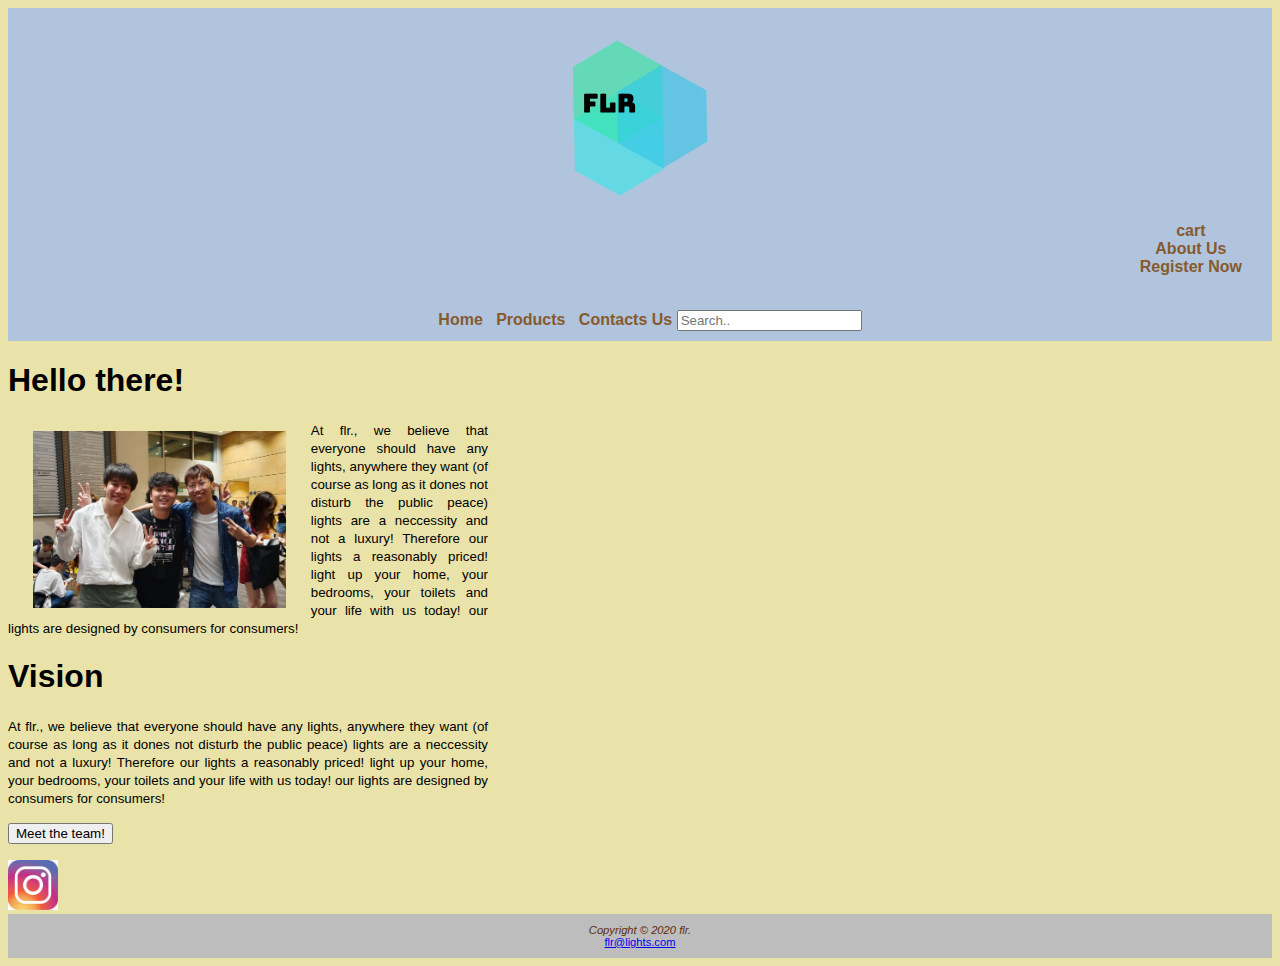
<file: aboutus.html>
<!DOCTYPE html>
<html lang="en">
<head>
    <meta charset="UTF-8">
    <link rel="stylesheet" href="style.css">
    <script type="text/javascript" src="slider.js"></script>   
</head>
<body onload="showSlides()">
</body>

<header>
    <div class= logo><img src="pic\logo.png" > 
    </div>              
        <nav>                
            <div class ="subNav">
                <ul>
                    <a href="cart.php">cart</a><br>
                    <a href="aboutus.html">About Us</a><br>
                    <a href="reg.html">Register Now</a><br>
                    
                </ul>
            </div>
            <div class= "mainNav">
                <ul>
                    <li>
                        <a href="index.php">Home</a>&nbsp&nbsp
                        <a href="products.html">Products</a>&nbsp&nbsp
                        <a href="contactus.html">Contacts Us</a>
                        

                        <input type="text" placeholder="Search..">
                    </li>
                </ul>
            </div>
        </nav>

</header>
    <main>
        <div class="grid-container">
            <div class="grid-item">      
                <div class="story" text-align: left>
                    <h1>Hello there!</h1>
                    <img src="pic\grouppic.jpeg" style="width:20%" Align="left" hspace="25" vspace="10" />
                
                    <p align="justify" style="width:30em"><small>
                        At flr., we believe that everyone should have any lights,
                    anywhere they want (of course as long as it dones not disturb the public peace)
                    lights are a neccessity and not a luxury! Therefore our lights a reasonably priced!
                    light up your home, your bedrooms, your toilets and your life with us today! our
                    lights are designed by consumers for consumers!
                </small></p>

                </div>
            </div>

            <div class="grid-item">
                <div class="vision">
                    <h1>Vision</h1>
                            
                    <p align="justify" style="width:30em"><small>
                        At flr., we believe that everyone should have any lights,
                    anywhere they want (of course as long as it dones not disturb the public peace)
                    lights are a neccessity and not a luxury! Therefore our lights a reasonably priced!
                    light up your home, your bedrooms, your toilets and your life with us today! our
                    lights are designed by consumers for consumers!
                </small></p>
                <p><form action="meetteam.html">
                    <input type="submit" value="Meet the team!">
                    </form>
                </p>
                <a href="https://www.instagram.com/windsorszeto/">
                  
                        <img src="pic/insta.png" alt="insta" style="width:50" height= 50px>
                       
                </a>
            </div>    
                </div>
        </div>  

    </main>
        
    <div id="footer">
        <i>Copyright &copy; 2020 flr.</i><br>
        <a href="mailto:flr@lights.com">flr@lights.com</a>
    </div>
</body>
</html>
</file>
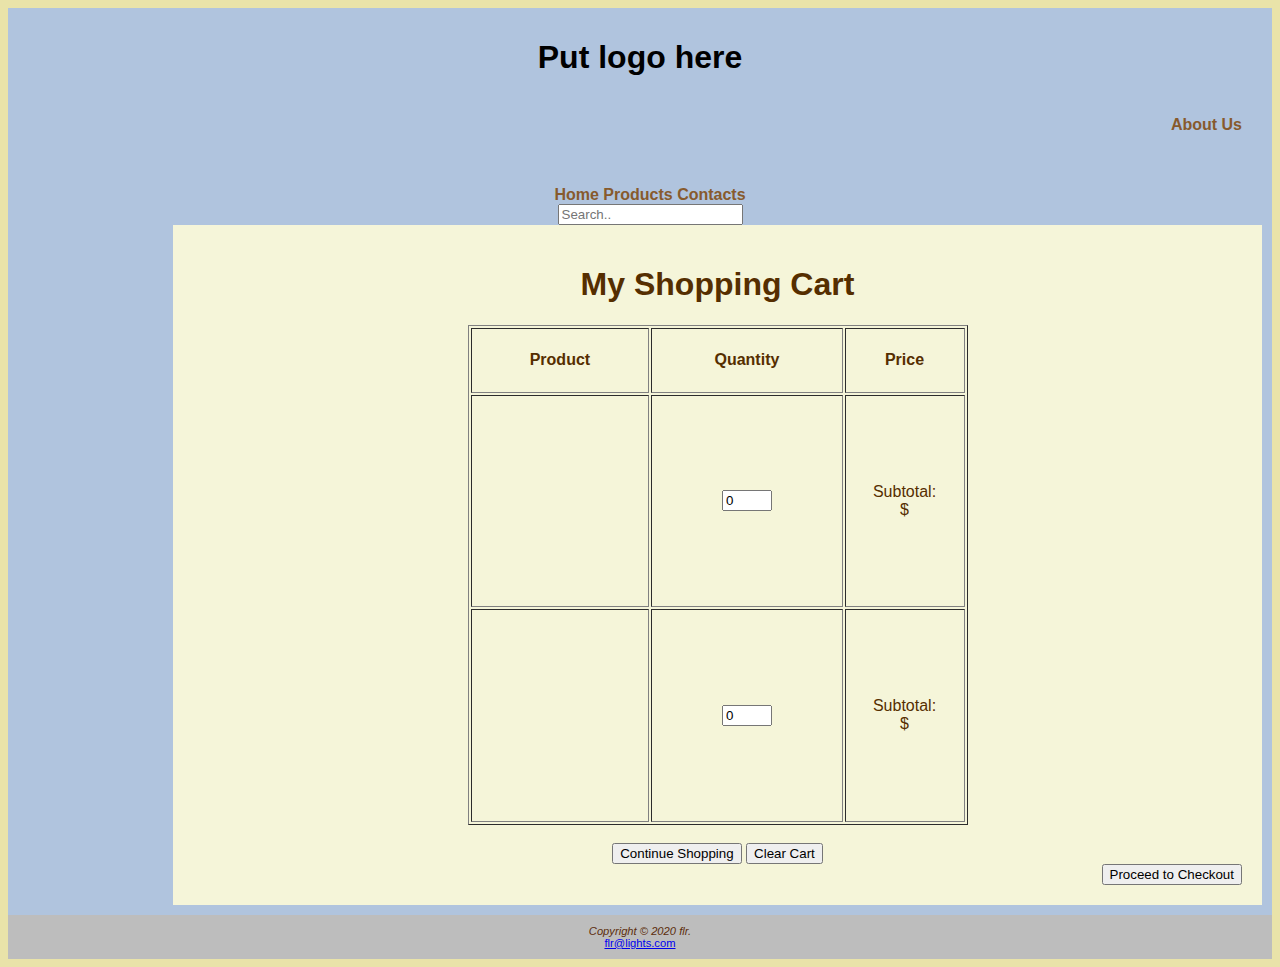
<file: cart.html>
<!DOCTYPE html>
<html lang="en">
<head>
    <meta charset="UTF-8">
    <link rel="stylesheet" href="style.css">
    <script type="text/javascript" src="slider.js"></script>   
</head>
<body>
    <header>
        <h1>Put logo here</h1>            
            <nav>                
                <div class ="subNav">
                    <ul>
                        <a href="#"></a><br>
                        <a href="#">About Us</a><br>
                    </ul>
                </div>
                <div class= "mainNav">
                    <ul>
                        <li>
                            <a href="index.html">Home</a>
                            <a href="products.html">Products</a>
                            <a href="contacts.html">Contacts</a><br>
                            <input type="text" placeholder="Search..">
                        </li>
                    </ul>
                </div>
            </nav>
               <div class="content" id="rightcolumn">
		<p id="title"><h1>My Shopping Cart</h1></p>
		<table border="1" id="products" width="500" height="500" align="center">
			<tr>
				<th>Product</th>
				<th>Quantity</th>
				<th>Price</th>
			</tr>
			<tr>
				<th></th>
				<td><form onsubmit="return false;">
                     <label><input type="number" id="#" value="0" min="0" style="width:50px;" onchange="#"></label>
                    </form>
                </td>
                <td style="width:120px;">
                    <p>
                        Subtotal:<br> $<span id="#"></span>
                    </p>
                </td>				
				 		
			</tr>
			<tr>
				<th></th>
				<td><form onsubmit="return false;">
                        <label><input type="number" id="#" value="0" min="0" style="width:50px;" onchange="#"></label>
                    </form>
				</td>
				<td style="width:120px;">
                    <p>
                        Subtotal:<br> $<span id="#"></span>
                    </p>
                </td>								
			</tr>
		</table><br>
          <form method="post" action="products.html" align="center">
        <input type="submit" value="Continue Shopping">
		<input type="reset" value="Clear Cart" id="clear">	
         </form>
		 <form method="post" action="index.html" align="right">
		  <input type="submit" value="Proceed to Checkout">
		  </form>
		  
		  
	</div>
    </header>
    <main>
	    
    </main>
        
    <div id="footer">
        <i>Copyright &copy; 2020 flr.</i><br>
        <a href="mailto:flr@lights.com">flr@lights.com</a>
    </div>
</body>
</html>
</file>
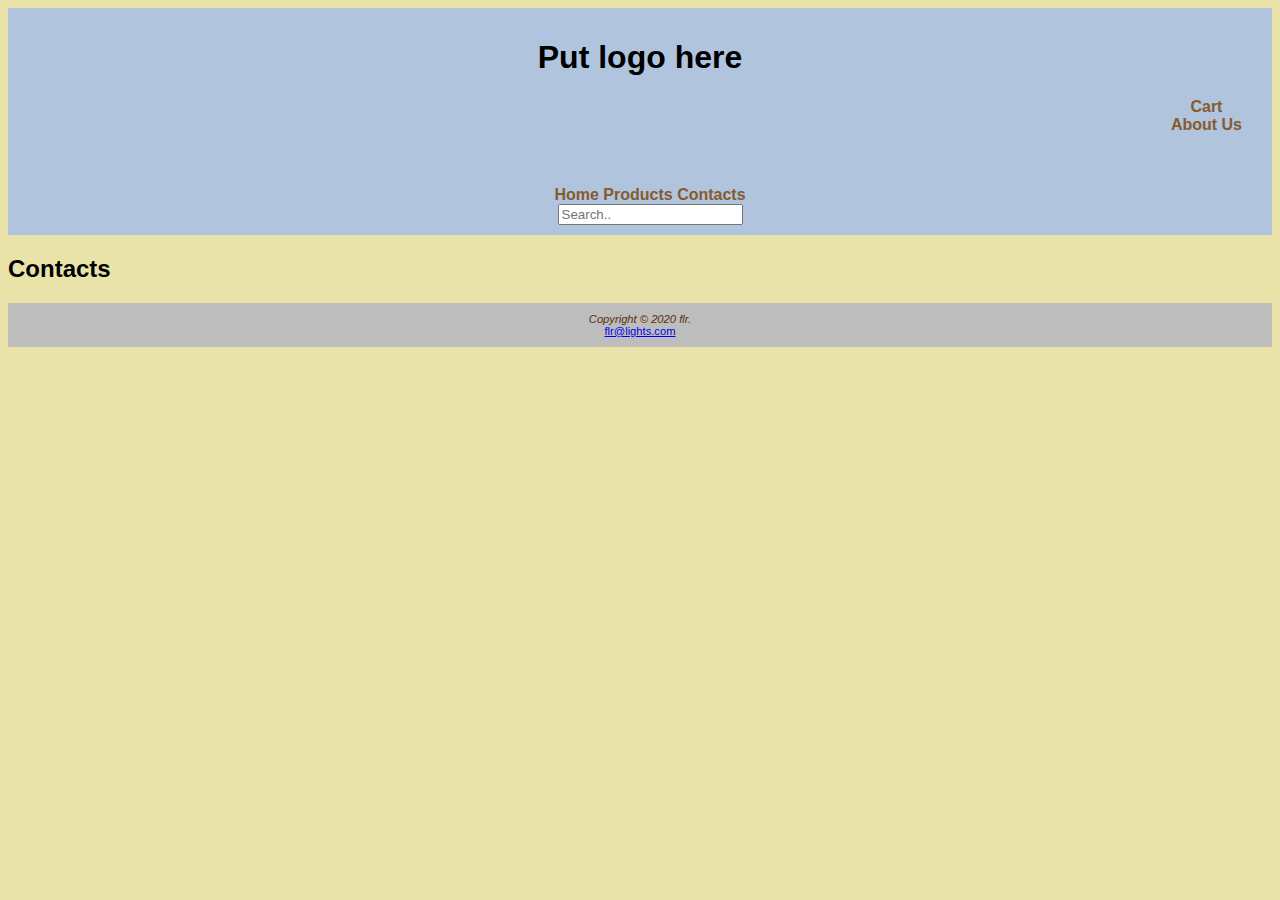
<file: contacts.html>
<!DOCTYPE html>
<html lang="en">
<head>
    <meta charset="UTF-8">
    <link rel="stylesheet" href="style.css">
    <script type="text/javascript" src="slider.js"></script>   
</head>
<body>
    <header>
        <h1>Put logo here</h1>            
            <nav>                
                <div class ="subNav">
                    <ul>
                        <a href="cart.html">Cart</a><br>
                        <a href="#">About Us</a><br>
                    </ul>
                </div>
                <div class= "mainNav">
                    <ul>
                        <li>
                            <a href="index.html">Home</a>
                            <a href="products.html">Products</a>
                            <a href="contacts.html">Contacts</a><br>
                            <input type="text" placeholder="Search..">
                        </li>
                    </ul>
                </div>
            </nav>

    </header>
    <main>
        <h2>Contacts</h2>
    </main>
        
    <div id="footer">
        <i>Copyright &copy; 2020 flr.</i><br>
        <a href="mailto:flr@lights.com">flr@lights.com</a>
    </div>
</body>
</html>
</file>
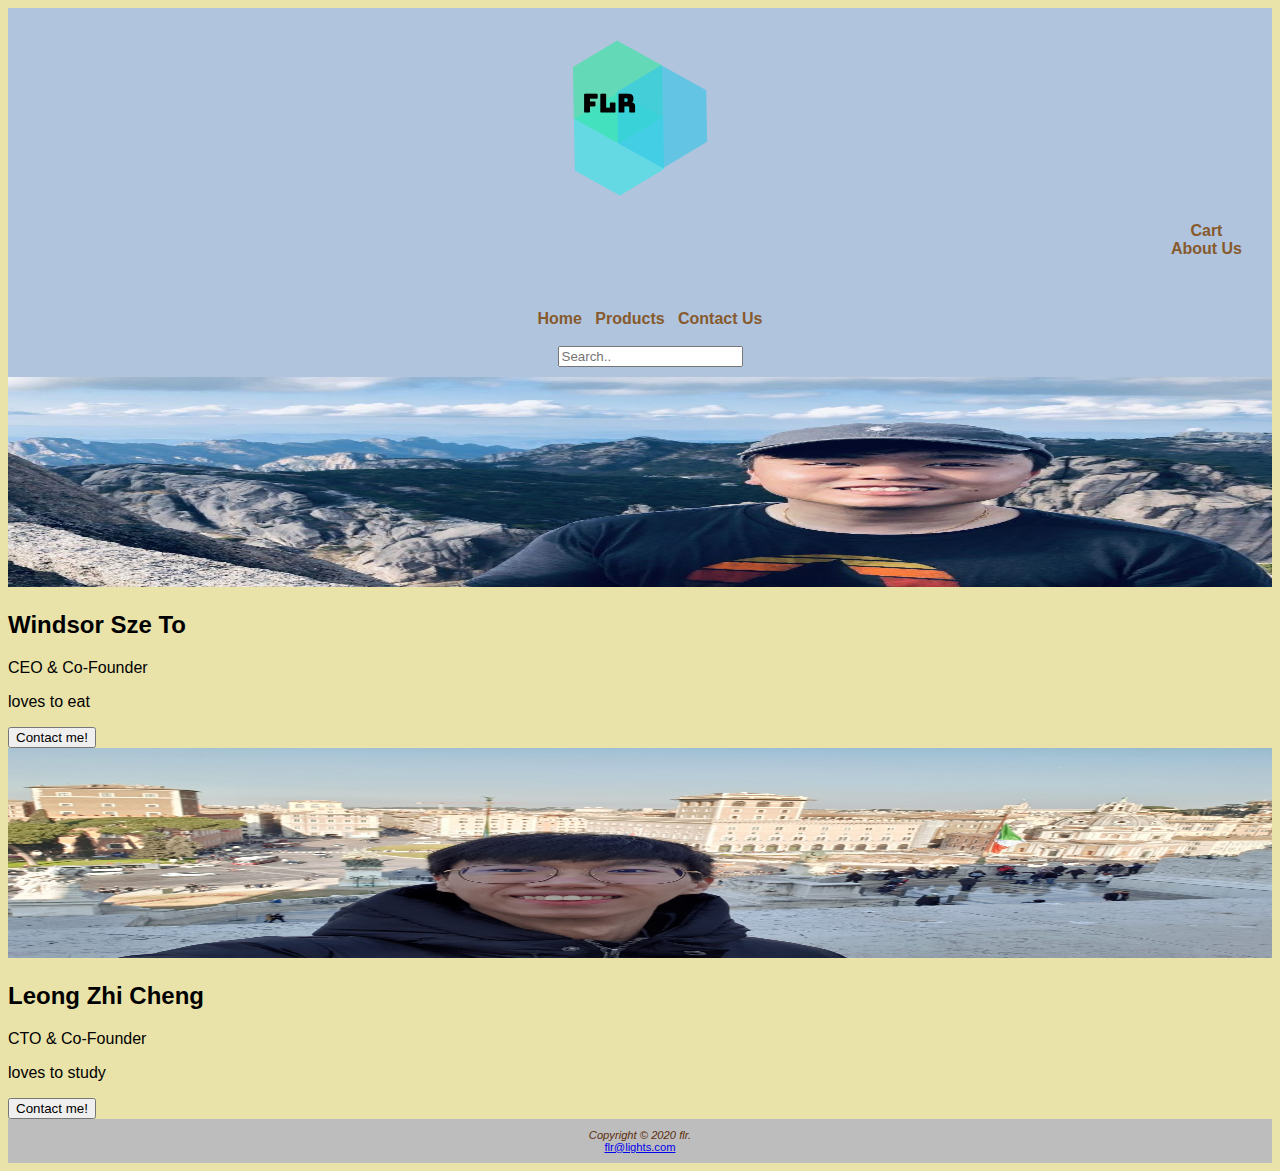
<file: meetteam.html>
<!DOCTYPE html>
<html lang="en">
<head>
    <meta charset="UTF-8">
    <link rel="stylesheet" href="style.css">
    <meta name="viewport" content="width=device-width, initial-scale=1.0">
    <title>Document</title>
</head>
<body>
  <header>
   <div class= logo><img src="pic\logo.png" > 
        </div>                  
    <nav>                
        <div class ="subNav">
            <ul>
                <a href="cart.php">Cart</a><br>
                <a href="aboutus.html">About Us</a><br>
            </ul>
        </div>
        <div class= "mainNav">
            <ul>
                <li>
                    <a href="index.html">Home</a>&nbsp&nbsp
                    <a href="products.html">Products</a>&nbsp&nbsp
                    <a href="contactus.html">Contact Us</a><br><br>
                    <input type="text" placeholder="Search..">
                </li>
            </ul>
        </div>
    </nav>

</header>
      <div  class ="meettheteam">
        <div class="row"></div>
            <div class="column1">
              <div class="card">                              
                  <img src="pic\WST.jpg" alt="windsor" style="width:100%" height= 210px>                
                <div class="container">
                  <h2>Windsor Sze To</h2>
                  <p class="title">CEO &amp; Co-Founder</p>
                  <p>loves to eat</p>
                   <form action="mailto:zhicheng@leong.com"> 
                    <button class = "button" type="submit"> 
                        Contact me!
                    </button> 
                  </form> 
                </div>
              </div>
            </div>
          
            <div class="column2">
              <div class="card">
                <img src="pic\LZC.jpeg" alt="zhicheng" style="width:100%" height= 210px align->
                <div class="container">
                  <h2>Leong Zhi Cheng</h2>
                  <p class="title">CTO &amp; Co-Founder</p>
                  <p>loves to study</p>
                    <form action="mailto:zhicheng@leong.com"> 
                    <button class = "button" type="submit"> 
                        Contact me! 
                    </button> 
                  </form> 
                  
                </div>
              </div>
            </div>
        </div>
        
          
        
    </div>
    <div id="footer">
      <i>Copyright &copy; 2020 flr.</i><br>
      <a href="mailto:flr@lights.com">flr@lights.com</a>
  </div>
    
</body>

</html>
</file>
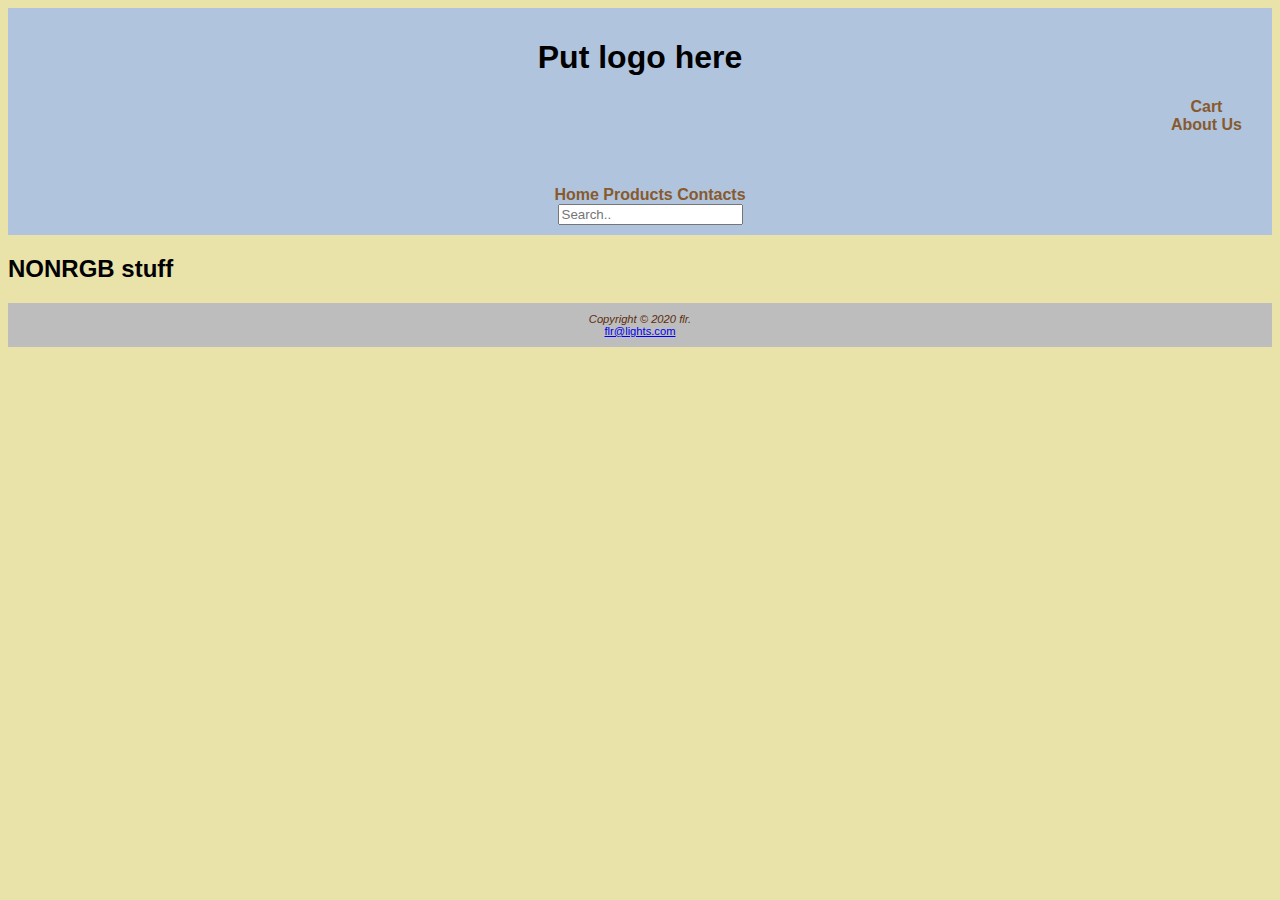
<file: nonrgb.html>
<!DOCTYPE html>
<html lang="en">
<head>
    <meta charset="UTF-8">
    <link rel="stylesheet" href="style.css">
	<script type="text/javascript" src="slider.js"></script>
    <link rel="icon" href="nonrgb.ico">	
</head>
<body>
    <header>
        <h1>Put logo here</h1>            
            <nav>                
                <div class ="subNav">
                    <ul>
                        <a href="cart.html">Cart</a><br>
                        <a href="#">About Us</a><br>
                    </ul>
                </div>
                <div class= "mainNav">
                    <ul>
                        <li>
                            <a href="index.html">Home</a>
                            <a href="products.html">Products</a>
                            <a href="contacts.html">Contacts</a><br>
                            <input type="text" placeholder="Search..">
                        </li>
                    </ul>
                </div>
            </nav>

    </header>
    <main>
        <h2>NONRGB stuff</h2>
    </main>
        
    <div id="footer">
        <i>Copyright &copy; 2020 flr.</i><br>
        <a href="mailto:flr@lights.com">flr@lights.com</a>
    </div>
</body>
</html>
</file>
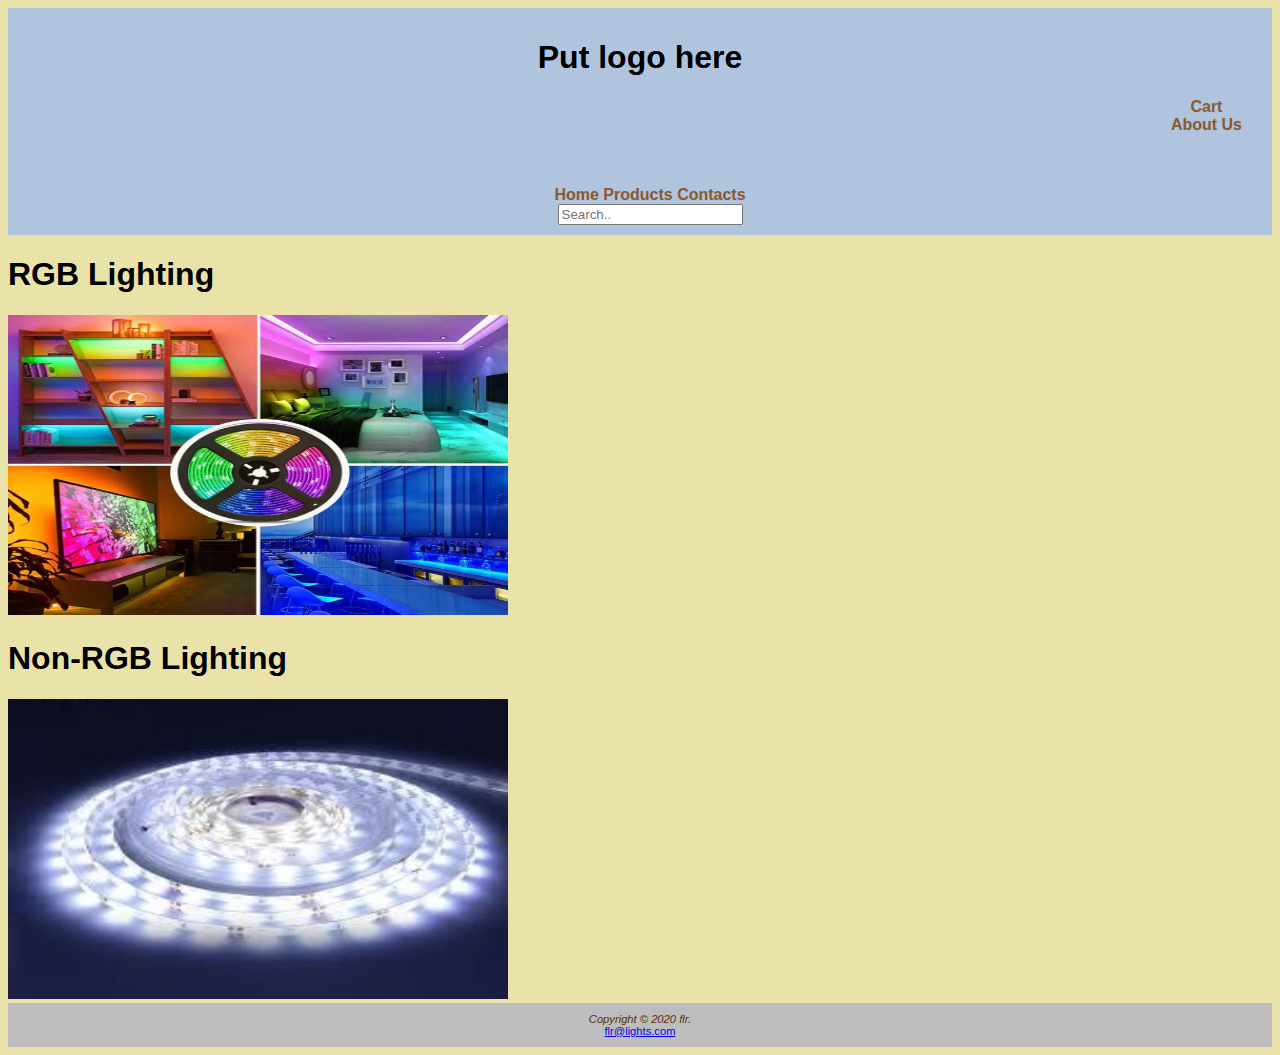
<file: products.html>
<!DOCTYPE html>
<html lang="en"> 
<head>
    <meta charset="UTF-8">
    <link rel="stylesheet" href="style.css">
    <script type="text/javascript" src="slider.js"></script>   
</head>
<body>
    <header>
        <h1>Put logo here</h1>            
            <nav>                
                <div class ="subNav">
                    <ul>
                        <a href="cart.html">Cart</a><br>
                        <a href="#">About Us</a><br>
                    </ul>
                </div>
                <div class= "mainNav">
                    <ul>
                        <li>
                            <a href="index.html">Home</a>
                            <a href="products.html">Products</a>
                            <a href="contacts.html">Contacts</a><br>
                            <input type="text" placeholder="Search..">
                        </li>
                    </ul>
                </div>
            </nav>

    </header>
    <main>
	
        <h1>RGB Lighting</h1>
		<a href="rgb.html">
		<img src="rgb.jpg" width="500" height="300" alt="RGB lights">
		</a>
		<h1>Non-RGB Lighting</h1>
		<a href="nonrgb.html">
		<img src="nonrgb.jpg" width="500" height="300" alt="NonRGB lights">
		</a>
		 
    </main>
        
    <div id="footer">
        <i>Copyright &copy; 2020 flr.</i><br>
        <a href="mailto:flr@lights.com">flr@lights.com</a>
    </div>
</body>
</html>
</file>
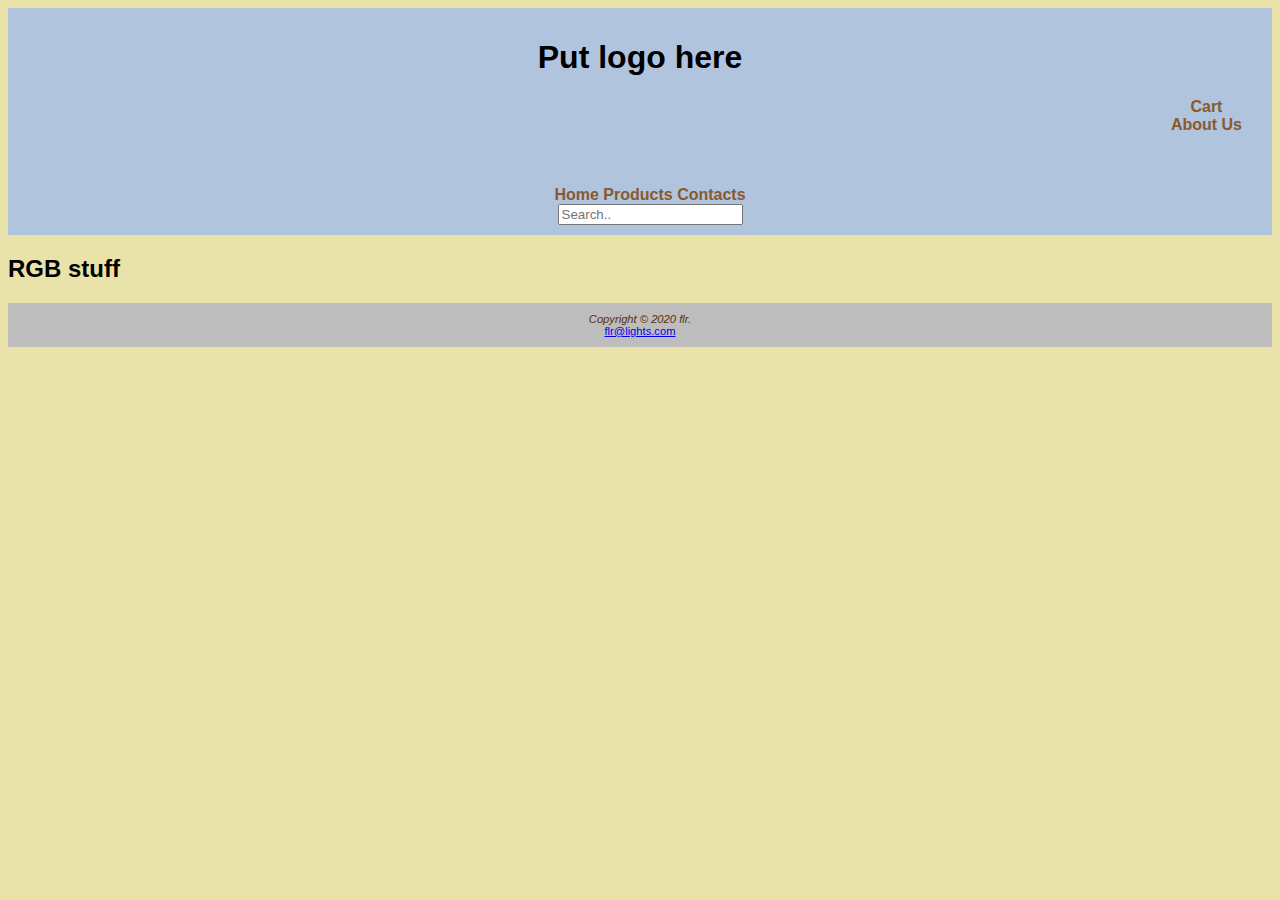
<file: rgb.html>
<!DOCTYPE html>
<html lang="en">
<head>
    <meta charset="UTF-8">
    <link rel="stylesheet" href="style.css">
    <script type="text/javascript" src="slider.js"></script>
	<link rel="icon" href="rgb.ico">
</head>
<body>
    <header>
        <h1>Put logo here</h1>            
            <nav>                
                <div class ="subNav">
                    <ul>
                        <a href="cart.html">Cart</a><br>
                        <a href="#">About Us</a><br>
                    </ul>
                </div>
                <div class= "mainNav">
                    <ul>
                        <li>
                            <a href="index.html">Home</a>
                            <a href="products.html">Products</a>
                            <a href="contacts.html">Contacts</a><br>
                            <input type="text" placeholder="Search..">
                        </li>
                    </ul>
                </div>
            </nav>

    </header>
    <main>
        <h2>RGB stuff</h2>
    </main>
        
    <div id="footer">
        <i>Copyright &copy; 2020 flr.</i><br>
        <a href="mailto:flr@lights.com">flr@lights.com</a>
    </div>
</body>
</html>
</file>
<file: style.css>
.mainNav{
    padding-top: 88px;
    padding-left: 20px;
    text-align: center;

}
.subNav{
    float: right;
    padding-right: 20px;
    text-align: center;
}

#nav {
  display: inline;
  /* float: left;
  width: 150px;
  height: 521px; */
  background-color: #e1d2af;
  color: #5c2d0c;
  text-align: center;
}

nav a:link {color: #875A2D;}
nav a:hover {color: #4C2B00;}
nav a:visited {color: #C79059;}

nav a { color: #552E00;
			font-weight: bold;
			text-decoration: none;
}


ul {
    list-style-type: none;
    margin: 0;
    padding: 0;
}

    * {box-sizing:border-box}
	
/* Slideshow container */
  .slideshow-container {
    padding-top: 28px;
    max-width: 1000px;
    position: relative;
    margin: auto;
}
  
  /* Hide the images by default */
  .mySlides {
    display: none;
  }
  
  /* Next & previous buttons */
  .prev, .next {
    cursor: pointer;
    position: absolute;
    top: 50%;
    width: auto;
    margin-top: -22px;
    padding: 16px;
    color: white;
    font-weight: bold;
    font-size: 18px;
    transition: 0.6s ease;
    border-radius: 0 3px 3px 0;
    user-select: none;
}
  
  /* Position the "next button" to the right */
  .next {
    right: 0;
    border-radius: 3px 0 0 3px;
}
  
  /* On hover, add a black background color with a little bit see-through */
  .prev:hover, .next:hover {
    background-color: rgba(0,0,0,0.8);
}
  
  /* Caption text */
  .text {
    color: #f2f2f2;
    font-size: 15px;
    padding: 8px 12px;
    position: absolute;
    bottom: 8px;
    width: 100%;
    text-align: center;
}
  
  /* Number text (1/3 etc) */
  .numbertext {
    color: #f2f2f2;
    font-size: 12px;
    padding: 8px 12px;
    position: absolute;
    top: 0;
}
  
  /* The dots/bullets/indicators */
  .dot {
    cursor: pointer;
    height: 15px;
    width: 15px;
    margin: 0 2px;
    background-color: rgb(236, 236, 236);
    border-radius: 50%;
    display: inline-block;
    transition: background-color 0.6s ease;
}
  
  .active, .dot:hover {
    background-color: #555151;
}
  
  /* Fading animation */
  .fade {
    -webkit-animation-name: fade;
    -webkit-animation-duration: 1.5s;
    animation-name: fade;
    animation-duration: 1.5s;
}
  
  @-webkit-keyframes fade {
    from {opacity: .4}
    to {opacity: 1}
}
  
  @keyframes fade {
    from {opacity: .4}
    to {opacity: 1}
}


body { font-family: Verdana, Arial, sans-serif;
		 background-color: #E9E3A9;
}

header { background-color: #B0C4DE;
			 text-align: center;
			 padding: 10px 10px 10px 10px;
			 margin: auto;
			 
}

#footer {
    margin: auto;
    text-align: center;
    color: #5c2d0c; 
    background-color: #bdbdbd;
    padding: 10px;
    font-size: 70%;
}

}

#products th {
	padding: 5px; 
	border-style: none;
	vertical-align: middle;
	text-align: center;
}
}

#products td {
	padding: 5px; 
	border-style: none;
}

}
 

}
#title {font-weight: bold;
		font-size: 150%;
		margin-top: 0;
		color: #552E00;
}
#wrapper { background-color: #D9C099;
			 	 width: 80%;
				 margin: auto;
				 min-width: 850px;
				 box-shadow: 5px 5px 5px #302510;
}
#leftcolumn { float: left;
						width: 150px;
}
#rightcolumn { margin-left: 155px;
				background-color: #F5F5D9;
				color: #552E00;
}
#floatleft { margin: 10px;
					 float: left;
}
.content { height: auto;
				 padding: 20px 20px 20px 20px;
}
.highlight { margin-left: 350px;
}
.highlight ul { list-style-image: url(bulletpoint.gif);
							padding-left: 15px;
}
.highlight li { padding-top: 3px;
}

}
</file>
